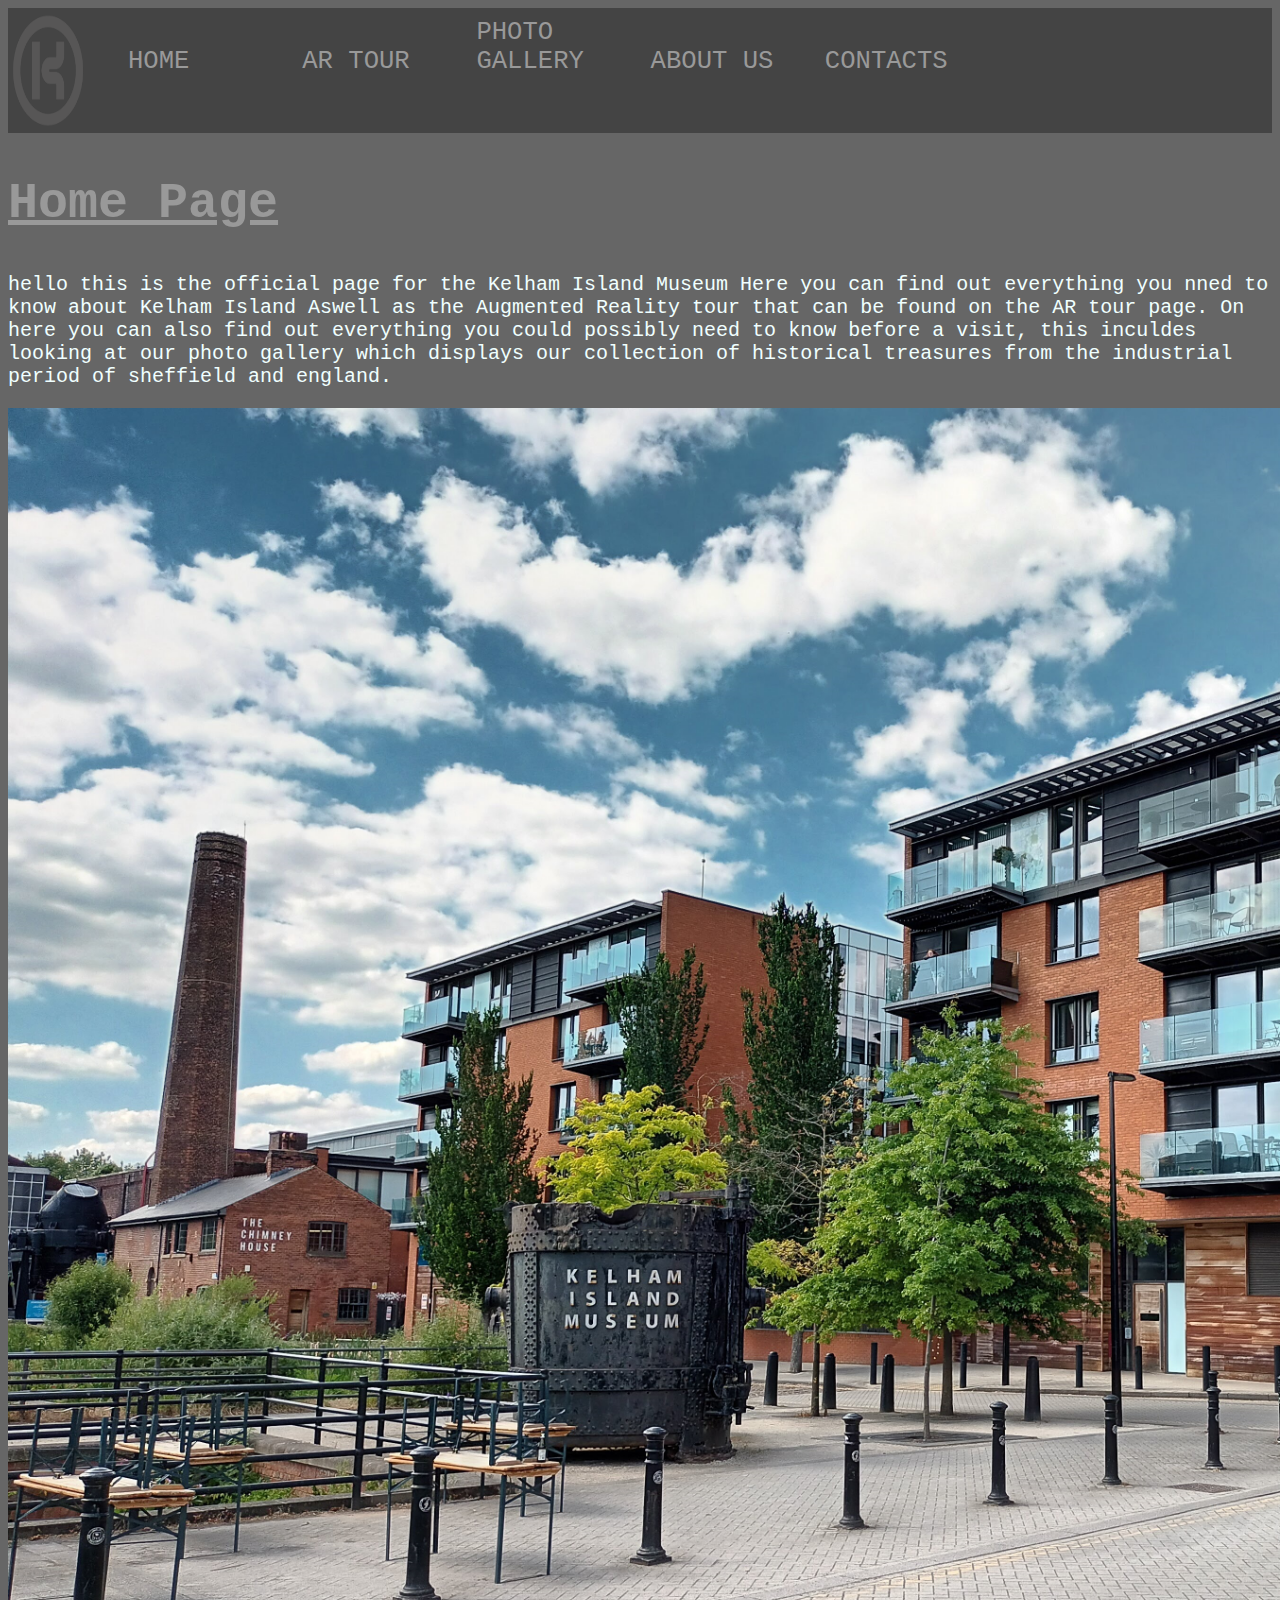
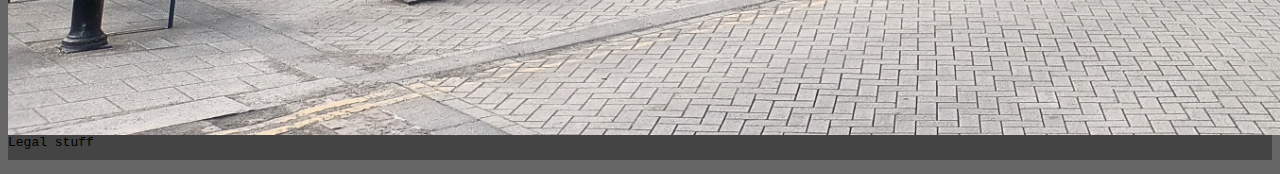
<file: Index.html>
<doctype html>
<html>
  <head> 
    <title> KelhamIslandARTour </title>
    <link rel="stylesheet" href="css/style.css" type="text/css" />
    </head>
    
    <body> 
    <div style="width: 100%; margin: 0 auto;">
      <header>
        <div class="container">
        
          <img src="Images/Logo.png" height=125 alt="logo" class="logo">
            
            <nav>
            <ul>
             <li><a href="Index.html">home</a></li>
            <li><a href="AR%20tour.html">AR Tour</a></li>
            <li><a href="Photo%20Gallery.html">Photo Gallery</a></li>
            <li><a href="About.html">About us</a></li>
            <li><a href="Contacts.html">Contacts</a></li>         
            </ul>
            </nav>
            
            
            </div>
        </header> 
    </div>

   
     <p>
      
    <H2>Home Page</H2>
    <p>hello this is the official page for the Kelham Island Museum
    Here you can find out everything you nned to know about Kelham Island
    Aswell as the Augmented Reality tour that can be found on the AR tour page. On here you can also find out everything you could possibly need to know before a visit, this inculdes looking at our photo gallery which displays our collection of historical treasures from the industrial period of sheffield and england. 
    </p>
        </p>
    <img src="Images/Homepage_picture.jpg" width = 1890 />
    
    <footer>Legal stuff</footer>
    </body>
    
</html>
</file>
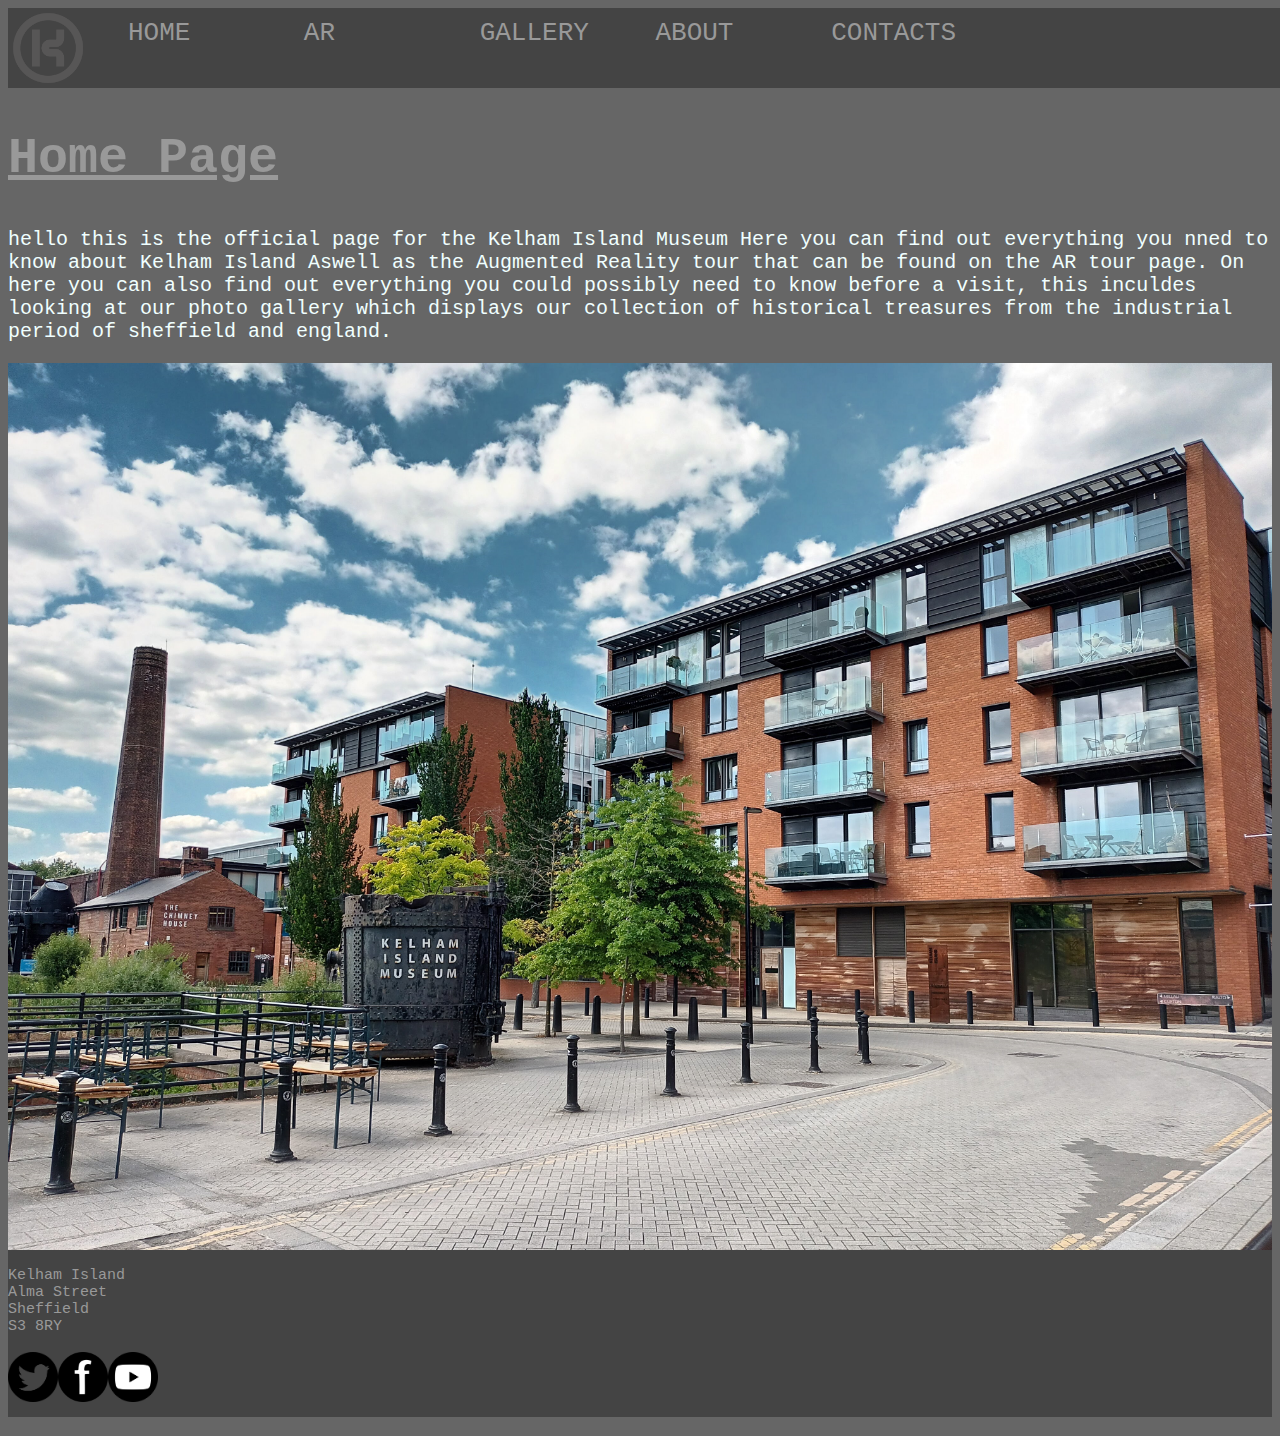
<file: index.html>
<html>
  <head> 
    <title> KelhamIslandARTour </title>
    <link rel="stylesheet" href="css/style.css" type="text/css" />
    </head>
    
    <body> 
    <div style="width: 100vw; margin: 0 auto;">
      <header>
        <div class="container">
        
          <img src="Images/Logo.png" alt="logo" class="logo">
            
                <nav>
                    <ul>
                 <li ><a href="index.html" class="navlink">Home</a></li>
                <li><a class="navlink" href="AR%20tour.html">AR</a></li>
                <li><a class="navlink" href="Photo%20Gallery.html">Gallery</a></li>
                <li><a class="navlink" href="About.html">About</a></li>
                <li><a class="navlink" href="Contacts.html">Contacts</a></li>         
                </ul>
                </nav>
            </div>
            
        </header> 
    </div>

   
     <p>
      
    <H2>Home Page</H2>
    <p>hello this is the official page for the Kelham Island Museum
    Here you can find out everything you nned to know about Kelham Island
    Aswell as the Augmented Reality tour that can be found on the AR tour page. On here you can also find out everything you could possibly need to know before a visit, this inculdes looking at our photo gallery which displays our collection of historical treasures from the industrial period of sheffield and england. 
    </p>
    <img src="Images/Homepage_picture.jpg" style="width: 100%" />
    
    
    </body>
    <footer>
    <ul>
    <li>Kelham Island</li> 
    <li>Alma Street</li>
    <li>Sheffield</li>
    <li>S3 8RY</li>
    </ul>
    
    <ul>
    <li><a href="https://twitter.com/KelhamIsland"><img src="Images/twittr.png" width="50px"></a><a href="https://www.facebook.com/kelhamislandmuseum"><img src="Images/facebookr.png" width="50px"></a><a href="https://www.youtube.com/user/KelhamIslandMuseum"><img src="Images/youtuber.png" width="50px"></a></li>
    </ul>
    </footer>
</html>
</file>
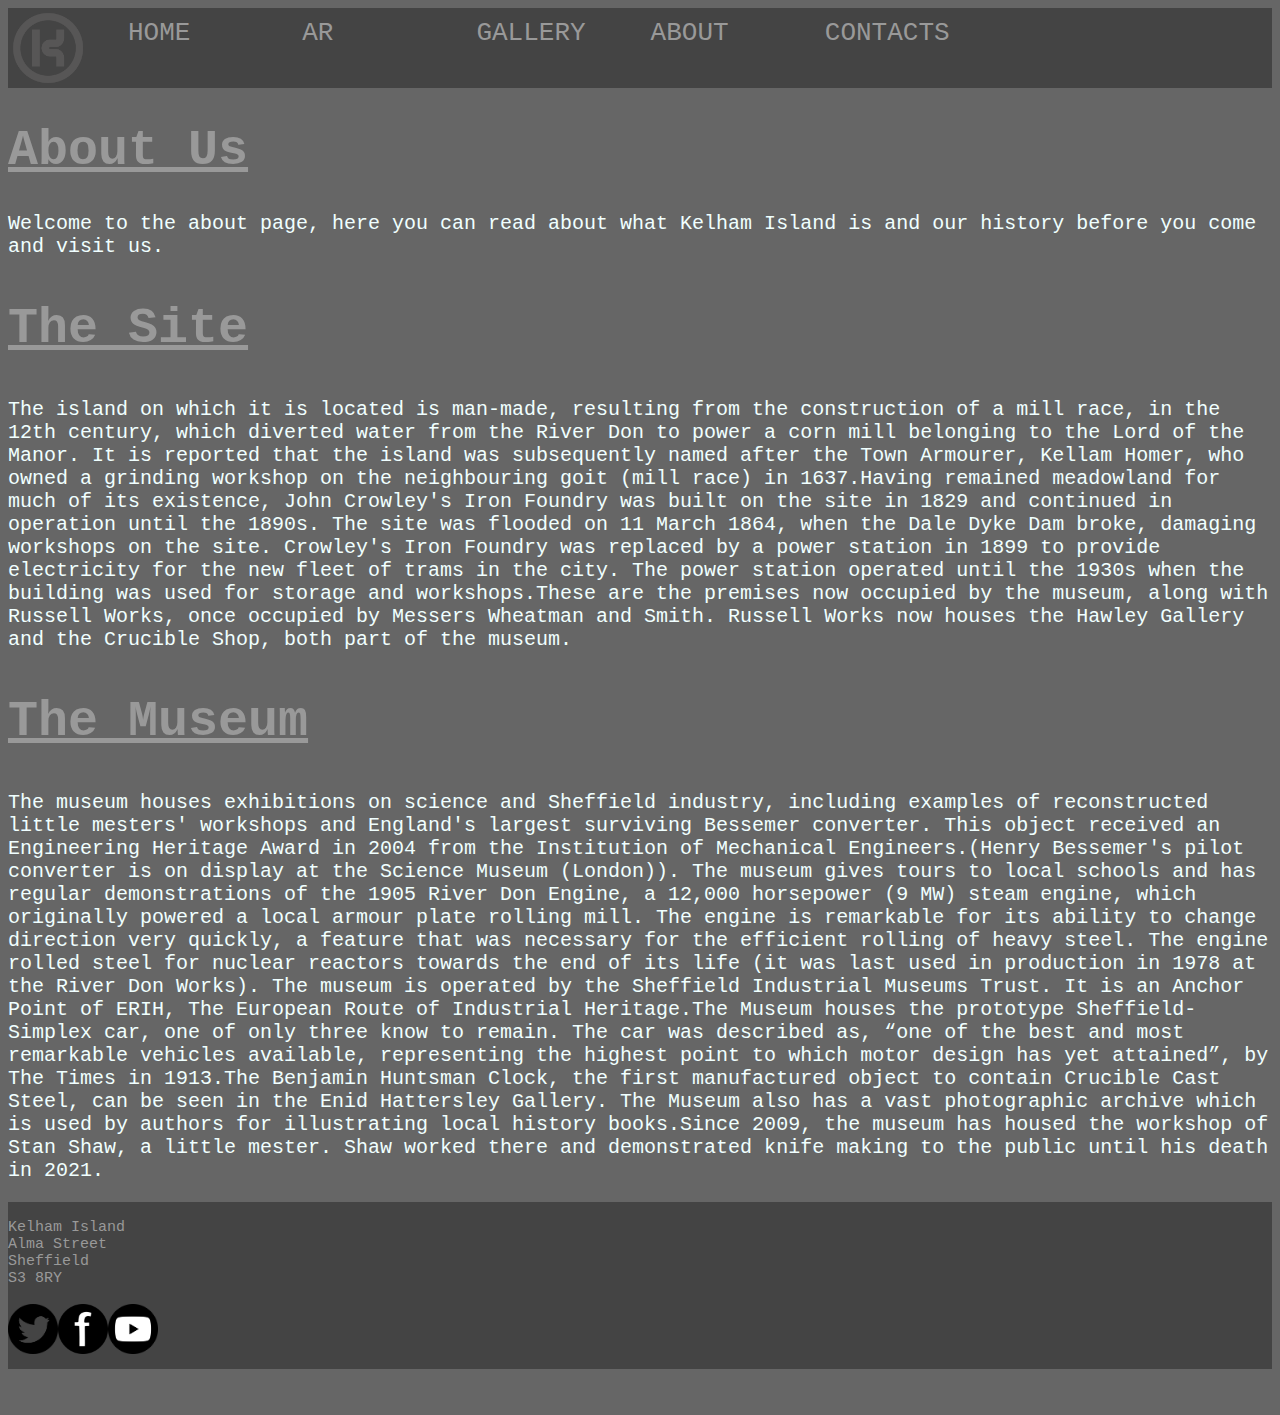
<file: About.html>
<doctype html>
<html>
  <head>
    <title> KelhamIslandARTour </title>
      <link rel="stylesheet" href="css/style.css" type="text/css" />
    </head>
    
    <body> 
      <header>
    <div class="container">
    
       <img src="Images/Logo.png" alt="logo" class="logo">
        
        <nav>
        <ul>
         <li><a class="navlink" href="index.html">home</a></li>
        <li><a class="navlink" href="AR%20tour.html">AR</a></li>
        <li><a class="navlink" href="Photo%20Gallery.html">Gallery</a></li>
        <li><a class="navlink" href="About.html">About</a></li>
        <li><a class="navlink" href="Contacts.html">Contacts</a></li>         
        </ul>
        </nav>
        
        
        </div>
    </header>
    <h1>About Us</h1>
    <p>Welcome to the about page, here you can read about what Kelham Island is and our history before you come and visit us.
    </p>
    <h2>The Site</h2>
    <p>The island on which it is located is man-made, resulting from the construction of a mill race, in the 12th century, which diverted water from the River Don to power a corn mill belonging to the Lord of the Manor. It is reported that the island was subsequently named after the Town Armourer, Kellam Homer, who owned a grinding workshop on the neighbouring goit (mill race) in 1637.Having remained meadowland for much of its existence, John Crowley's Iron Foundry was built on the site in 1829 and continued in operation until the 1890s. The site was flooded on 11 March 1864, when the Dale Dyke Dam broke, damaging workshops on the site. Crowley's Iron Foundry was replaced by a power station in 1899 to provide electricity for the new fleet of trams in the city. The power station operated until the 1930s when the building was used for storage and workshops.These are the premises now occupied by the museum, along with Russell Works, once occupied by Messers Wheatman and Smith. Russell Works now houses the Hawley Gallery and the Crucible Shop, both part of the museum.</p>
    
    <h2>The Museum</h2>
    <p>The museum houses exhibitions on science and Sheffield industry, including examples of reconstructed little mesters' workshops and England's largest surviving Bessemer converter. This object received an Engineering Heritage Award in 2004 from the Institution of Mechanical Engineers.(Henry Bessemer's pilot converter is on display at the Science Museum (London)). The museum gives tours to local schools and has regular demonstrations of the 1905 River Don Engine, a 12,000 horsepower (9 MW) steam engine, which originally powered a local armour plate rolling mill. The engine is remarkable for its ability to change direction very quickly, a feature that was necessary for the efficient rolling of heavy steel. The engine rolled steel for nuclear reactors towards the end of its life (it was last used in production in 1978 at the River Don Works). The museum is operated by the Sheffield Industrial Museums Trust. It is an Anchor Point of ERIH, The European Route of Industrial Heritage.The Museum houses the prototype Sheffield-Simplex car, one of only three know to remain. The car was described as, “one of the best and most remarkable vehicles available, representing the highest point to which motor design has yet attained”, by The Times in 1913.The Benjamin Huntsman Clock, the first manufactured object to contain Crucible Cast Steel, can be seen in the Enid Hattersley Gallery. The Museum also has a vast photographic archive which is used by authors for illustrating local history books.Since 2009, the museum has housed the workshop of Stan Shaw, a little mester. Shaw worked there and demonstrated knife making to the public until his death in 2021.</p>
    
    </body>
     <footer>
    <ul>
    <li>Kelham Island</li> 
    <li>Alma Street</li>
    <li>Sheffield</li>
    <li>S3 8RY</li>
    </ul>
    
    <ul>
    <li><a href="https://twitter.com/KelhamIsland"><img src="Images/twittr.png" width="50px"></a><a href="https://www.facebook.com/kelhamislandmuseum"><img src="Images/facebookr.png" width="50px"></a><a href="https://www.youtube.com/user/KelhamIslandMuseum"><img src="Images/youtuber.png" width="50px"></a></li>
    </ul>
    </footer>
    
</html>
</file>
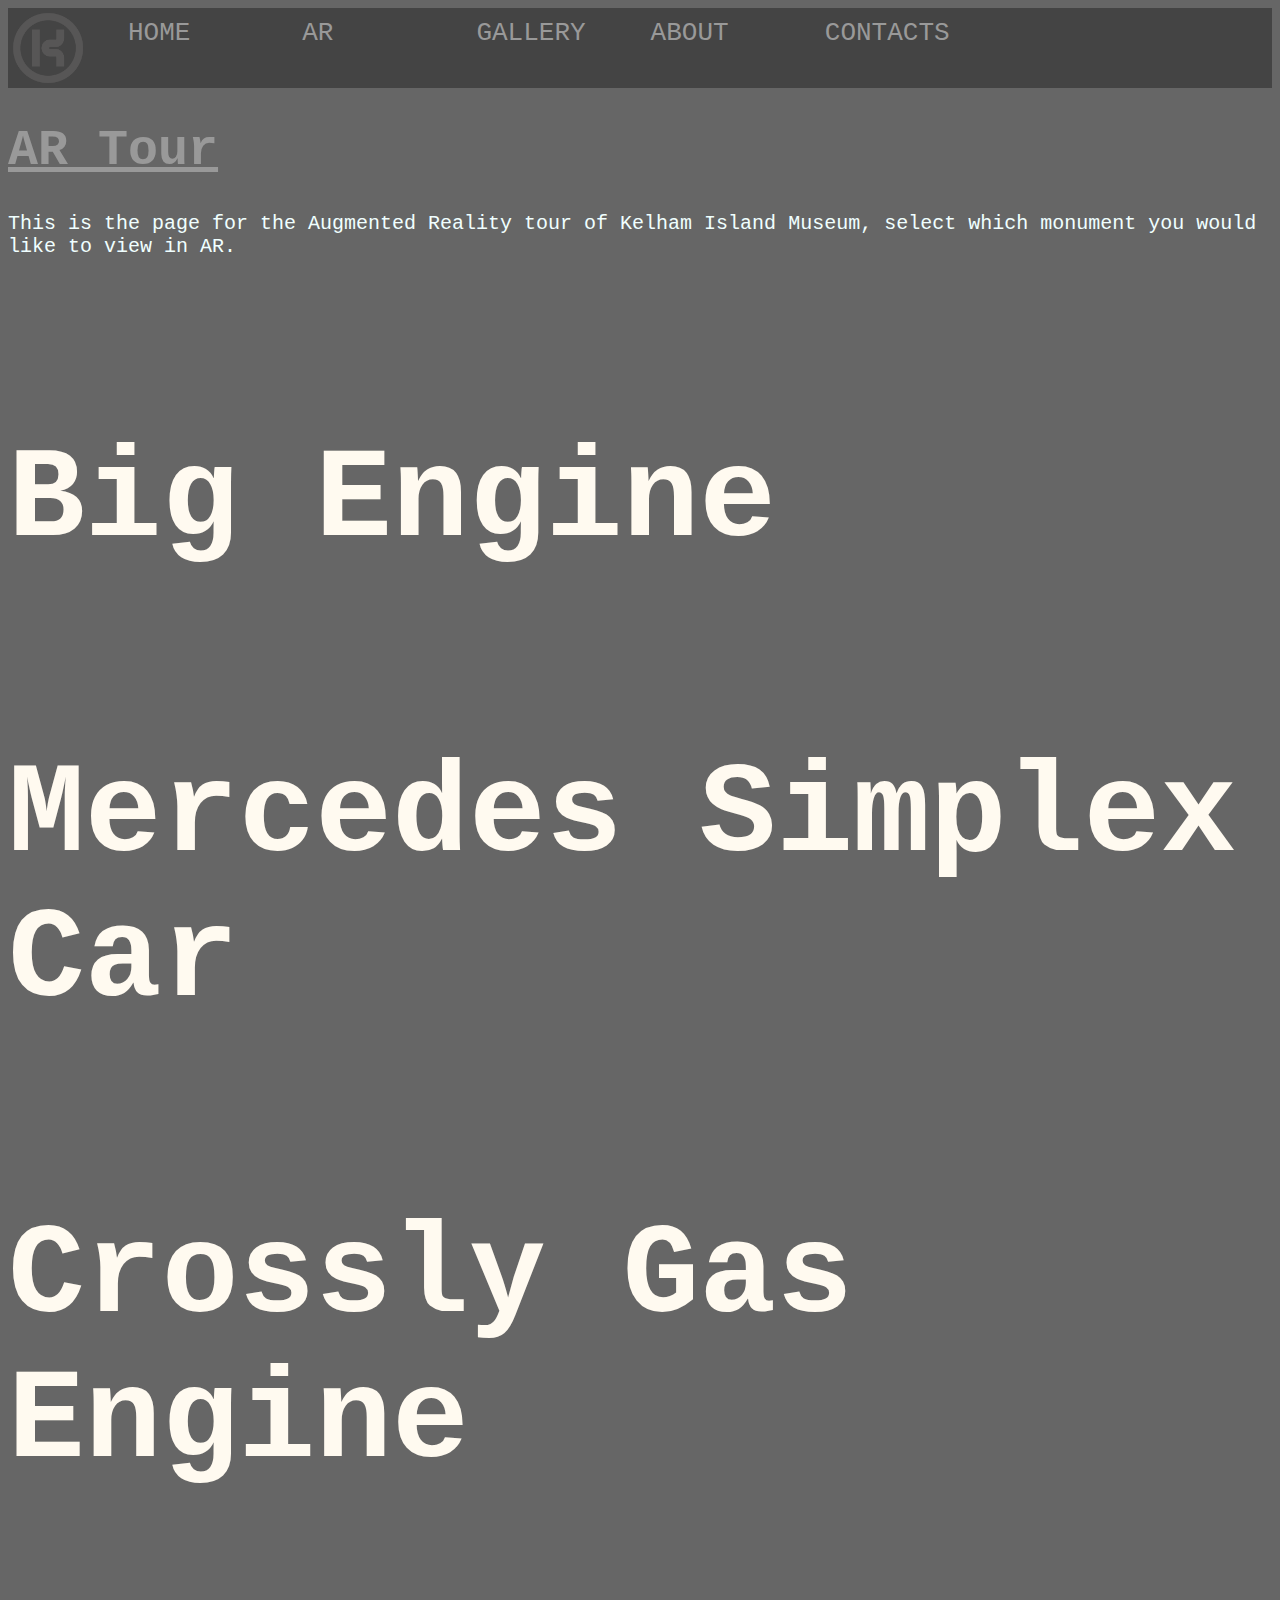
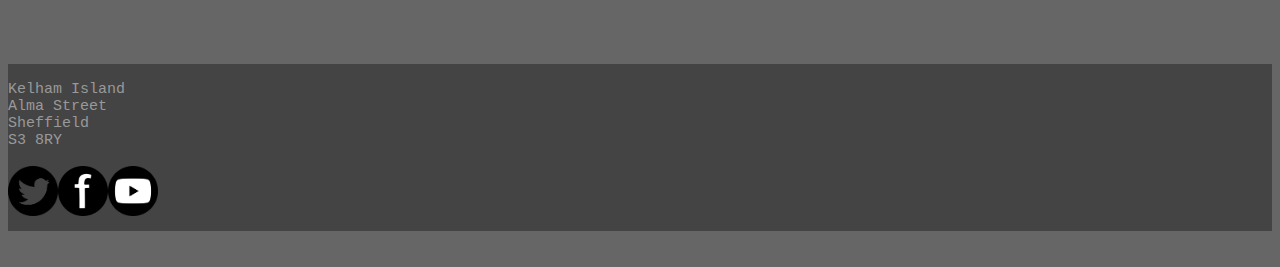
<file: AR tour.html>
<doctype html>
<html>
  <head>
    <title> KelhamIslandARTour </title>
      <link rel="stylesheet" href="css/style.css" type="text/css" />
      <script src="https://aframe.io/releases/1.3.0/aframe.min.js"></script>
    </head>
    
    <body> 
    <header>
    <div class="container">
    
       <img src="Images/Logo.png" alt="logo" class="logo">
        
        <nav>
        <ul>
         <li><a class="navlink" href="index.html">home</a></li>
        <li><a class="navlink" href="AR%20tour.html">AR</a></li>
        <li><a class="navlink" href="Photo%20Gallery.html">Gallery</a></li>
        <li><a class="navlink" href="About.html">About</a></li>
        <li><a class="navlink" href="Contacts.html">Contacts</a></li>         
        </ul>
        </nav>
        
        
        </div>
    </header>
    <h1>AR Tour</h1>
    <p>This is the page for the Augmented Reality tour of Kelham Island Museum, select which monument you would like to view in AR.
    </p>
    <h4>  <a href="AR%20viewer.html?page=Big_engine.html">Big Engine</a> </h4>
    
    <h4> <a href="AR%20viewer.html?page=simplex.html">Mercedes Simplex Car</a> </h4>
        
    <h4> <a href="AR%20viewer.html?page=gas%20engine.html">Crossly Gas Engine</a> </h4>
    </body>
     <footer>
    <ul>
    <li>Kelham Island</li> 
    <li>Alma Street</li>
    <li>Sheffield</li>
    <li>S3 8RY</li>
    </ul>
    
    <ul>
    <li><a href="https://twitter.com/KelhamIsland"><img src="Images/twittr.png" width="50px"></a><a href="https://www.facebook.com/kelhamislandmuseum"><img src="Images/facebookr.png" width="50px"></a><a href="https://www.youtube.com/user/KelhamIslandMuseum"><img src="Images/youtuber.png" width="50px"></a></li>
    </ul>
    </footer>
</html>
</file>
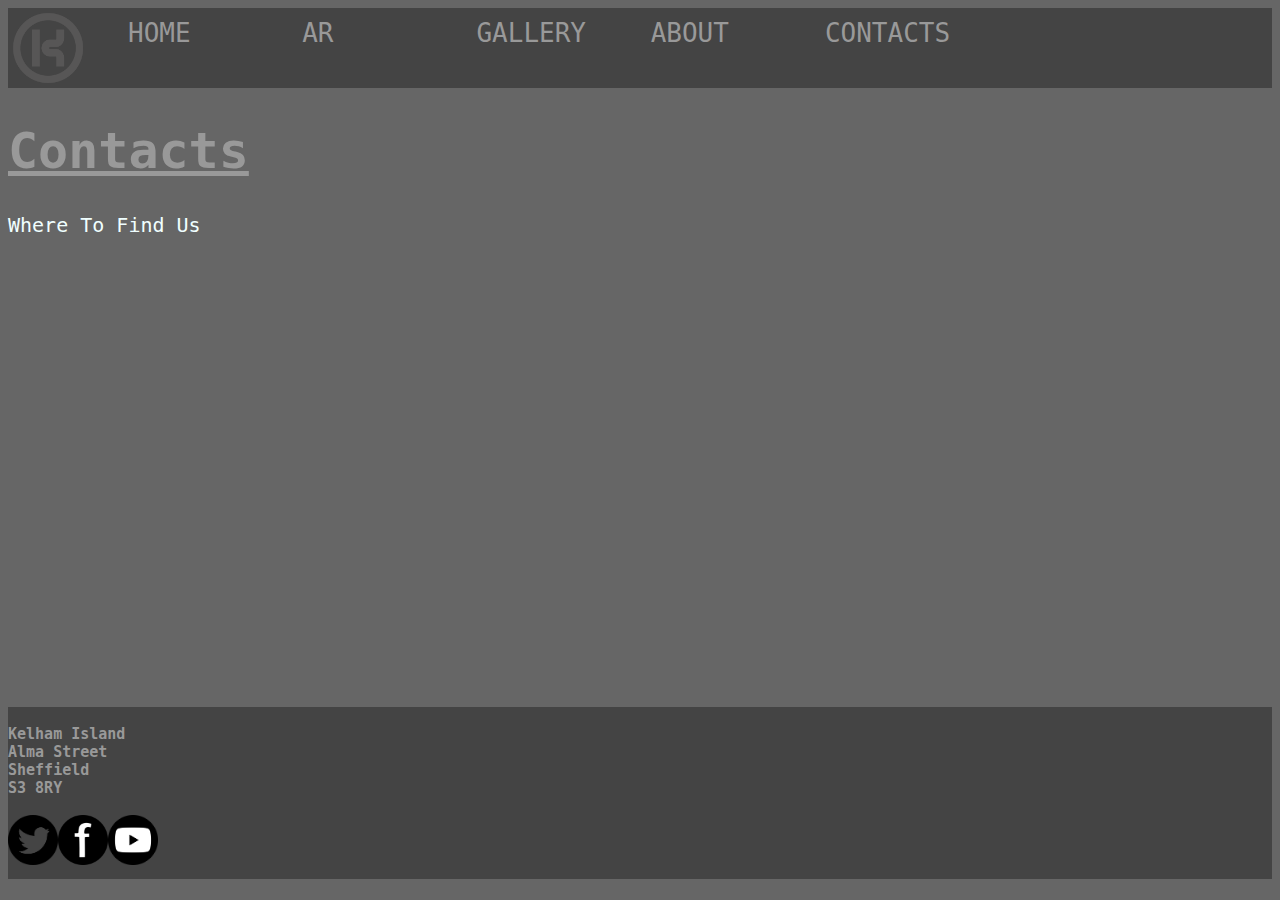
<file: Contacts.html>
<doctype html>
<html>
  <head>
    <title> KelhamIslandARTour </title>
      <link rel="stylesheet" href="css/style.css" type="text/css" />
    </head>
    
    <body> 
    <header>
    <div class="container">
    
      <img src="Images/Logo.png" alt="logo" class="logo">
        
        <nav>
        <ul>
         <li><a class="navlink" href="index.html">home</a></li>
        <li><a class="navlink" href="AR%20tour.html">AR</a></li>
        <li><a class="navlink" href="Photo%20Gallery.html">Gallery</a></li>
        <li><a class="navlink" href="About.html">About</a></li>
        <li><a class="navlink" href="Contacts.html">Contacts</a></li>         
        </ul>
        </nav>
        
        
        
        </div>
    </header>
    <h1>Contacts</h1>
    <p>Where To Find Us<b>
    </p>
    <iframe src="https://www.google.com/maps/embed?pb=!1m18!1m12!1m3!1d2379.4119476366777!2d-1.4747052839910038!3d53.389570479173656!2m3!1f0!2f0!3f0!3m2!1i1024!2i768!4f13.1!3m3!1m2!1s0x4879787c59f24ae5%3A0x2196035ff15a959f!2sKelham%20Island%20Museum!5e0!3m2!1sen!2suk!4v1658403957417!5m2!1sen!2suk" width="600" height="450" style="border:0;" allowfullscreen="" loading="lazy" referrerpolicy="no-referrer-when-downgrade"></iframe>
    </body>
     <footer>
    <ul>
    <li>Kelham Island</li> 
    <li>Alma Street</li>
    <li>Sheffield</li>
    <li>S3 8RY</li>
    </ul>
    
    <ul>
    <li><a href="https://twitter.com/KelhamIsland"><img src="Images/twittr.png" width="50px"></a><a href="https://www.facebook.com/kelhamislandmuseum"><img src="Images/facebookr.png" width="50px"></a><a href="https://www.youtube.com/user/KelhamIslandMuseum"><img src="Images/youtuber.png" width="50px"></a></li>
    </ul>
    </footer>
    
</html>
</file>
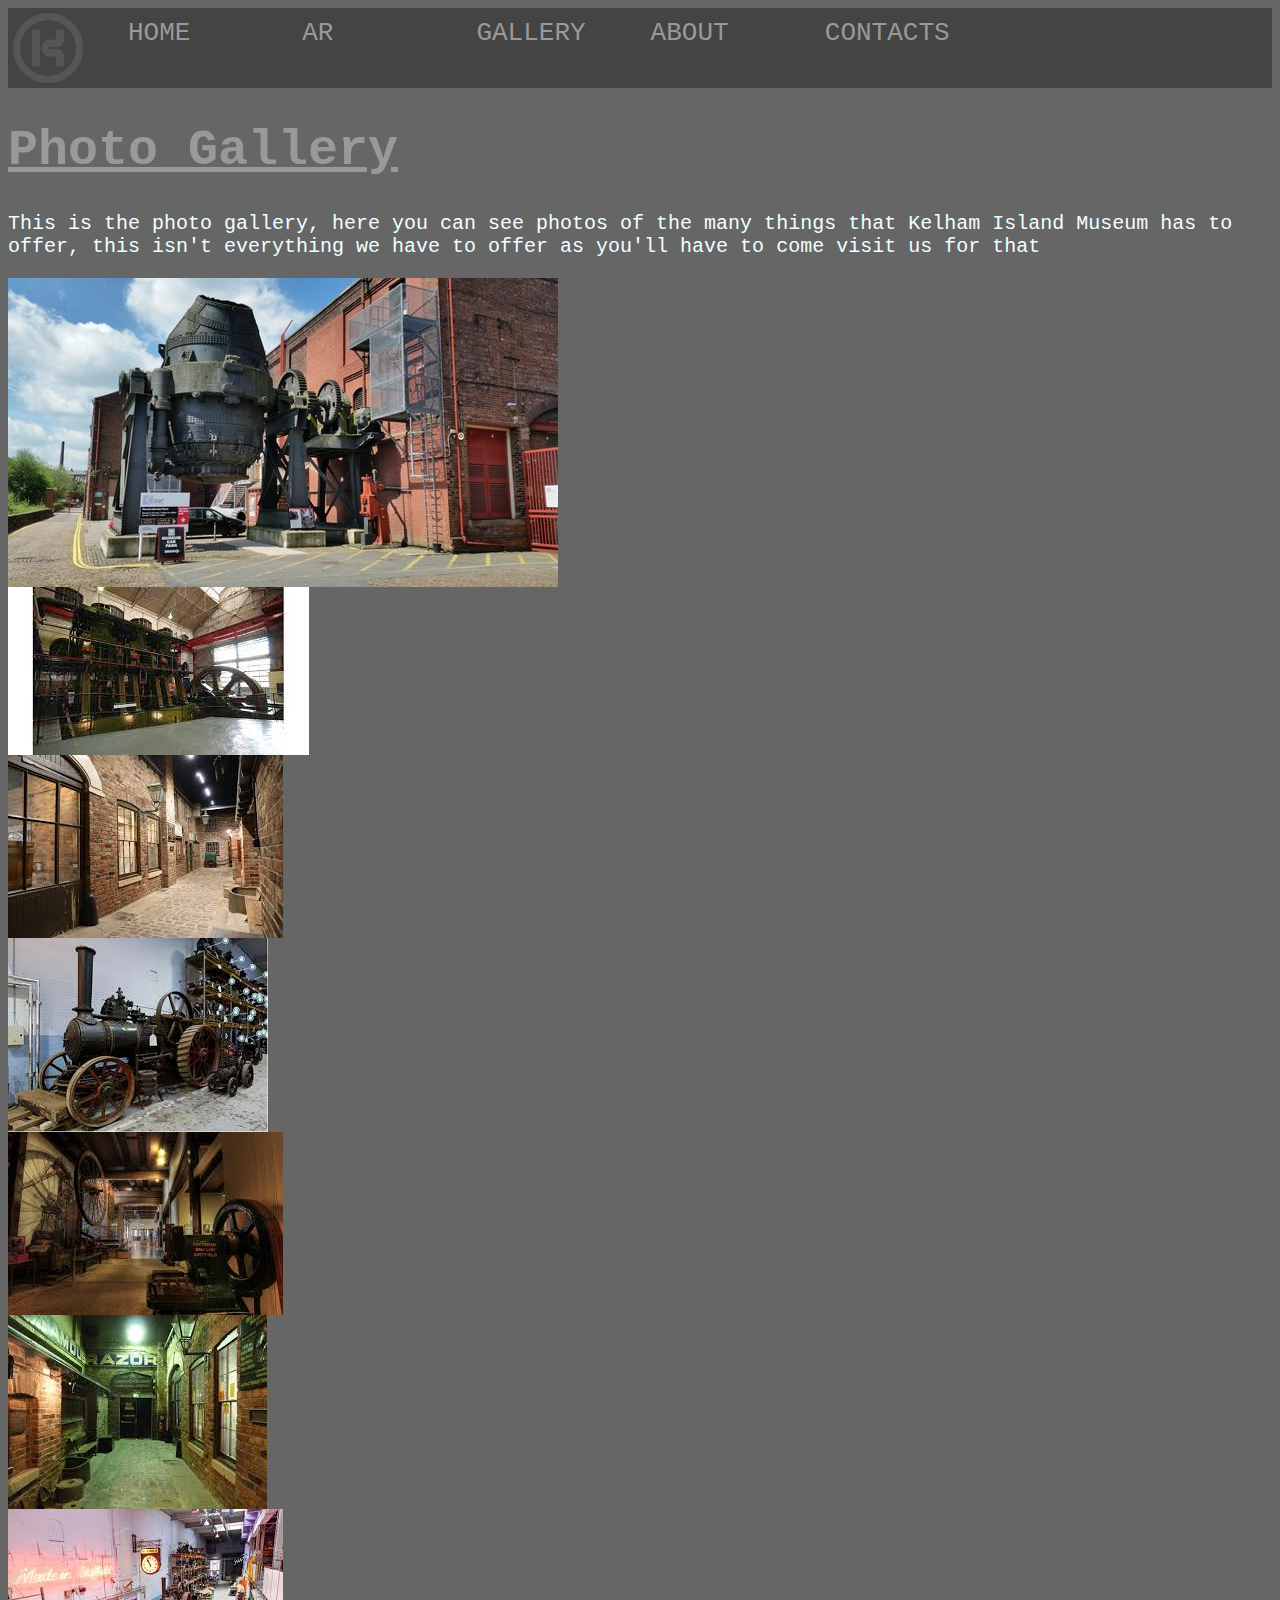
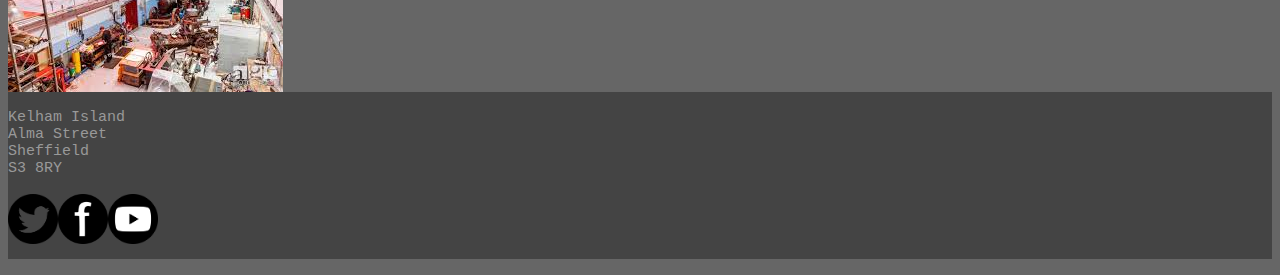
<file: Photo Gallery.html>
<doctype html>
<html>
  <head>
    <title> KelhamIslandARTour </title>
      <link rel="stylesheet" href="css/style.css" type="text/css" />
    </head>
    
    <body> 
      <header>
    <div class="container">
    
      <img src="Images/Logo.png" alt="logo" class="logo">
        
       <nav>
        <ul>
         <li><a class="navlink" href="index.html">home</a></li>
        <li><a class="navlink" href="AR%20tour.html">AR</a></li>
        <li><a class="navlink" href="Photo%20Gallery.html">Gallery</a></li>
        <li><a class="navlink" href="About.html">About</a></li>
        <li><a class="navlink" href="Contacts.html">Contacts</a></li>         
        </ul>
        </nav>
         </header>
         
         <h1>Photo Gallery</h1>
         <p>This is the photo gallery, here you can see photos of the many things that Kelham Island Museum has to offer, this isn't everything we have to offer as you'll have to come visit us for that
         </p>
     
        <div class="slider-frame">
            <div class="slide-images">
                <div class="img-container">
                    <img src="Images/Image%201.jpg">
                </div>
                <div class="img-container">
                    <img src="Images/image%202.jpg">
                </div>
                <div class="img-container">
                    <img src="Images/image%203.jpg">
                </div>
                <div class="img-container">
                    <img src="Images/image%204.jpg">
                </div>
                <div class="img-container">
                    <img src="Images/image%205.jpg">
                </div>
                <div class="img-container">
                    <img src="Images/image%206.jpg">
                </div>
                <div class="img-container">
                    <img src="Images/image%207.jpg">
                </div>
            </div>
         </div>
        </div>
   
    
    
    
    </body>
     <footer>
    <ul>
    <li>Kelham Island</li> 
    <li>Alma Street</li>
    <li>Sheffield</li>
    <li>S3 8RY</li>
    </ul>
    
    <ul>
    <li><a href="https://twitter.com/KelhamIsland"><img src="Images/twittr.png" width="50px"></a><a href="https://www.facebook.com/kelhamislandmuseum"><img src="Images/facebookr.png" width="50px"></a><a href="https://www.youtube.com/user/KelhamIslandMuseum"><img src="Images/youtuber.png" width="50px"></a></li>
    </ul>
    </footer>
    
</html>
</file>
<file: css/style.css>
body {
    background: #666  ;
    font-family: monospace;
}

h1, h2, h3 {
    color: #999;
    font-size: 50px;
    text-decoration: underline;
}

h4 {
    font-size: 10vw;
}

a {
    color: floralwhite;
    text-decoration: none;
}

a:hover {
    color: darkorange;
    text-decoration: none;
    }
p {
    font-size: 20px;
    color: azure
}

.container {
    margin: 0 auto;
}

header {
    background: #444;
    
}

footer {
    background: #444;
    padding-bottom: 10;
}

.logo {
    float: left;
    line-height: inherit;
    width: min(80px, 125vh);
    
}

nav {
    float: none;
}

header::after {
    content: "";
    display: table;
    clear: both;
}

nav ul {
    margin: 0;
    padding: 0;
    list-style: none;
    
}

nav li {
    display: inline-block;
    margin-left: 40px;
    padding-top: 10px;
    width: 10%;
    
    position: relative;
}

nav a {
    color: #999;
    text-transform: uppercase;
    font-size: 2vw;
      
}

nav a::before {
    content: "";
    display: block;
    height: 5px;
    background-color: #999;
    
    position: absolute;
    top: 0;
    width: 0vw;
    transition: all ease-in-out 250ms;
    
}

nav a:hover::before {
     width: 100%;
}

.navlink{
    font-size: min(4vw, 2em)
}

footer ul {
    text-decoration: none;
    font-size: 15px;
    color: #999;
    list-style: none;
    text-align: left;
    padding-top:  10px;
    padding-left: 10px;
    display: inline;
}

.imglink {
    display: inline;
    float: left;
    
}
</file>
